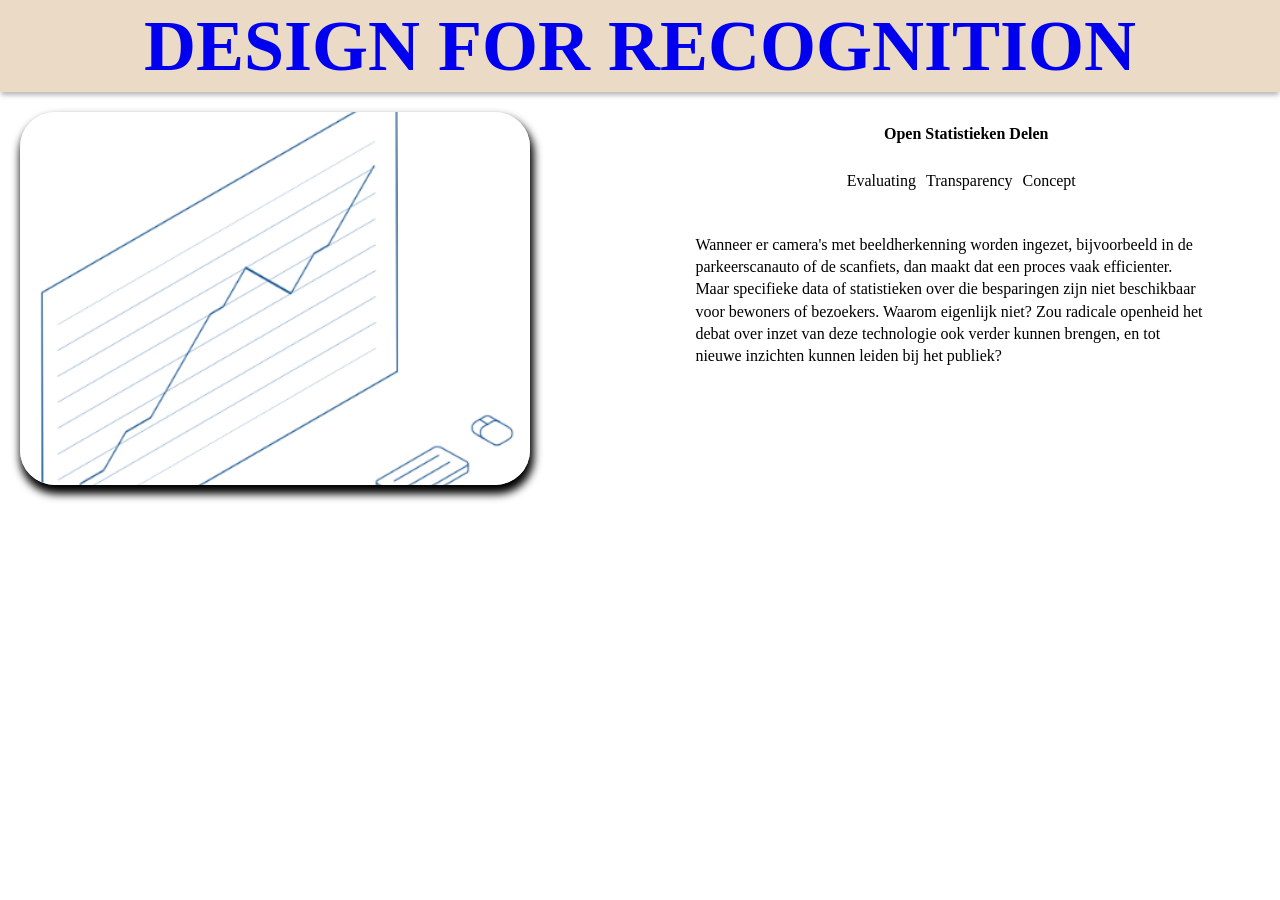
<file: detailpagina's/casestudy1.html>
<!DOCTYPE html>
<html lang="nl">
<head>
        <meta charset="UTF-8">
        <meta name="viewport" content="width=device-width, initial-scale=1.0">
        <Title>Open Statistieken Delen</Title>
        <link rel="stylesheet" href="https://khouam.github.io/look-and-feel-styleguide/styleguide-design-for-recognition.css">
        <link rel="stylesheet" href="detailpage.css">
        
        
</head>
<body>
     <header class="header-banner">
        <a href="../index.html"><h1>Design for Recognition</h1></a>
    </header>
<section class="introduction"></section>
    <section class="details">
        
        <section class="beschrijving">
            <h2>Open Statistieken Delen</h1>
                 <section class="tags">
                <p class="process">Evaluating</p>
                <p class="participatie">Transparency</p>
                <p class="uitvoering">Concept</p>
            </section>
            <p class="content">
                Wanneer er camera's met beeldherkenning worden ingezet, bijvoorbeeld in de parkeerscanauto of de scanfiets, dan maakt dat een proces vaak efficienter. Maar specifieke data of statistieken over die besparingen zijn niet beschikbaar voor bewoners of bezoekers. Waarom eigenlijk niet? Zou radicale openheid het debat over inzet van deze technologie ook verder kunnen brengen, en tot nieuwe inzichten kunnen leiden bij het publiek?     
            </p>

        </section>

        <img alt=" " class="casestudy-img" src="../assets/Plaatjes/1.png">
        
    </section>

</body>
</file>
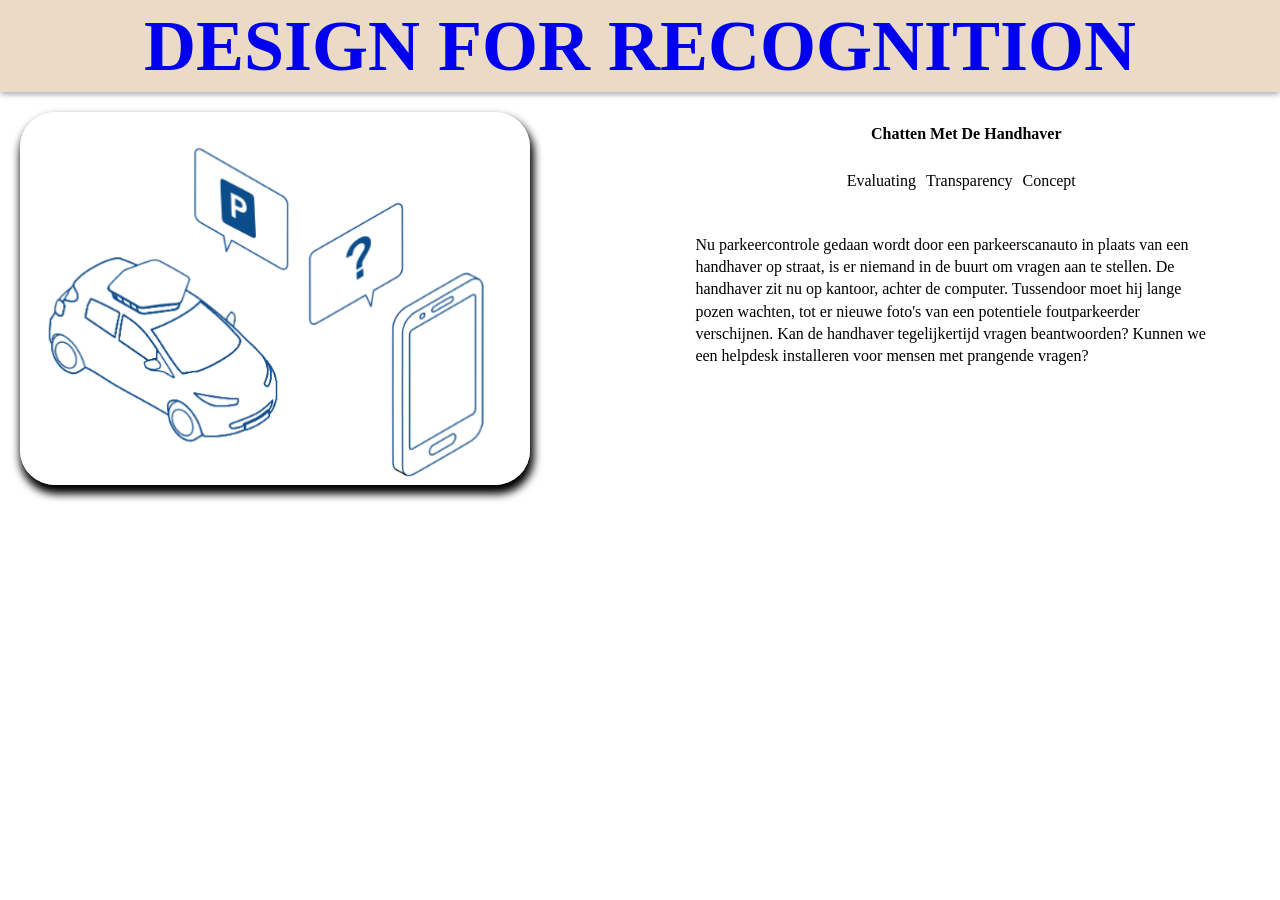
<file: detailpagina's/casestudy2.html>
<!DOCTYPE html>
<html lang="nl">
<head>
        <meta charset="UTF-8">
        <meta name="viewport" content="width=device-width, initial-scale=1.0">
        <Title>Chatten Met De Handhaver</Title>
        <link rel="stylesheet" href="https://khouam.github.io/look-and-feel-styleguide/styleguide-design-for-recognition.css">
        <link rel="stylesheet" href="detailpage.css">
        
</head>
<body>
     <header class="header-banner">
        <a href="../index.html"><h1>Design for Recognition</h1></a>
    </header>
<section class="introduction"></section>
    <section class="details">
        <section class="beschrijving">
            <h2>Chatten Met De Handhaver</h1>
                <section class="tags">
                    <p class="process">Evaluating</p>
                    <p class="participatie">Transparency</p>
                    <p class="uitvoering">Concept</p>
                </section>
            <p class="content">
                Nu parkeercontrole gedaan wordt door een parkeerscanauto in plaats van een handhaver op straat, is er niemand in de buurt om vragen aan te stellen. De handhaver zit nu op kantoor, achter de computer. Tussendoor moet hij lange pozen wachten, tot er nieuwe foto's van een potentiele foutparkeerder verschijnen. Kan de handhaver tegelijkertijd vragen beantwoorden? Kunnen we een helpdesk installeren voor mensen met prangende vragen?
            </p>
            </section>
        <img alt=" " class="casestudy-img" src="../assets/Plaatjes/2.png">
    </section>

</body>
</file>
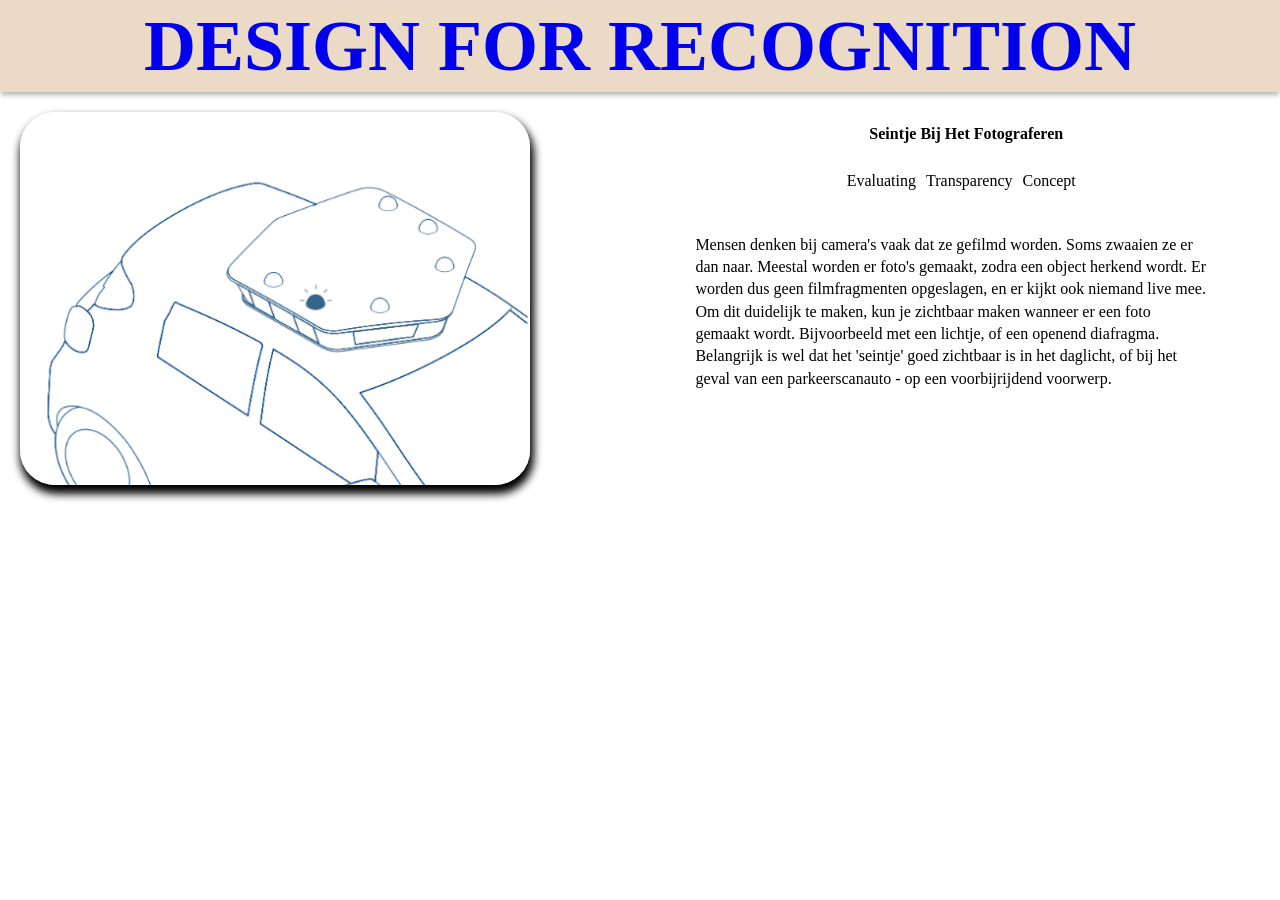
<file: detailpagina's/casestudy3.html>
<!DOCTYPE html>
<html lang="nl">
<head>
        <meta charset="UTF-8">
        <meta name="viewport" content="width=device-width, initial-scale=1.0">
        <Title>Seintje Bij Het Fotograferen</Title>
        <link rel="stylesheet" href="https://khouam.github.io/look-and-feel-styleguide/styleguide-design-for-recognition.css">
        <link rel="stylesheet" href="detailpage.css">
        
</head>
<body>
     <header class="header-banner">
        <a href="../index.html"><h1>Design for Recognition</h1></a>
    </header>
<section class="introduction"></section>
    <section class="details">
        <section class="beschrijving">
            <h2>Seintje Bij Het Fotograferen</h1>
            <section class="tags">
                <p class="process">Evaluating</p>
                <p class="participatie">Transparency</p>
                <p class="uitvoering">Concept</p>
            </section>
            <p class="content">
                Mensen denken bij camera's vaak dat ze gefilmd worden. Soms zwaaien ze er dan naar. Meestal worden er foto's gemaakt, zodra een object herkend wordt. Er worden dus geen filmfragmenten opgeslagen, en er kijkt ook niemand live mee. Om dit duidelijk te maken, kun je zichtbaar maken wanneer er een foto gemaakt wordt. Bijvoorbeeld met een lichtje, of een openend diafragma. Belangrijk is wel dat het 'seintje' goed zichtbaar is in het daglicht, of bij het geval van een parkeerscanauto - op een voorbijrijdend voorwerp. 
            </p>
            </section>
            <img alt=" " class="casestudy-img" src="../assets/Plaatjes/3.png">
    </section>

</body>
</file>
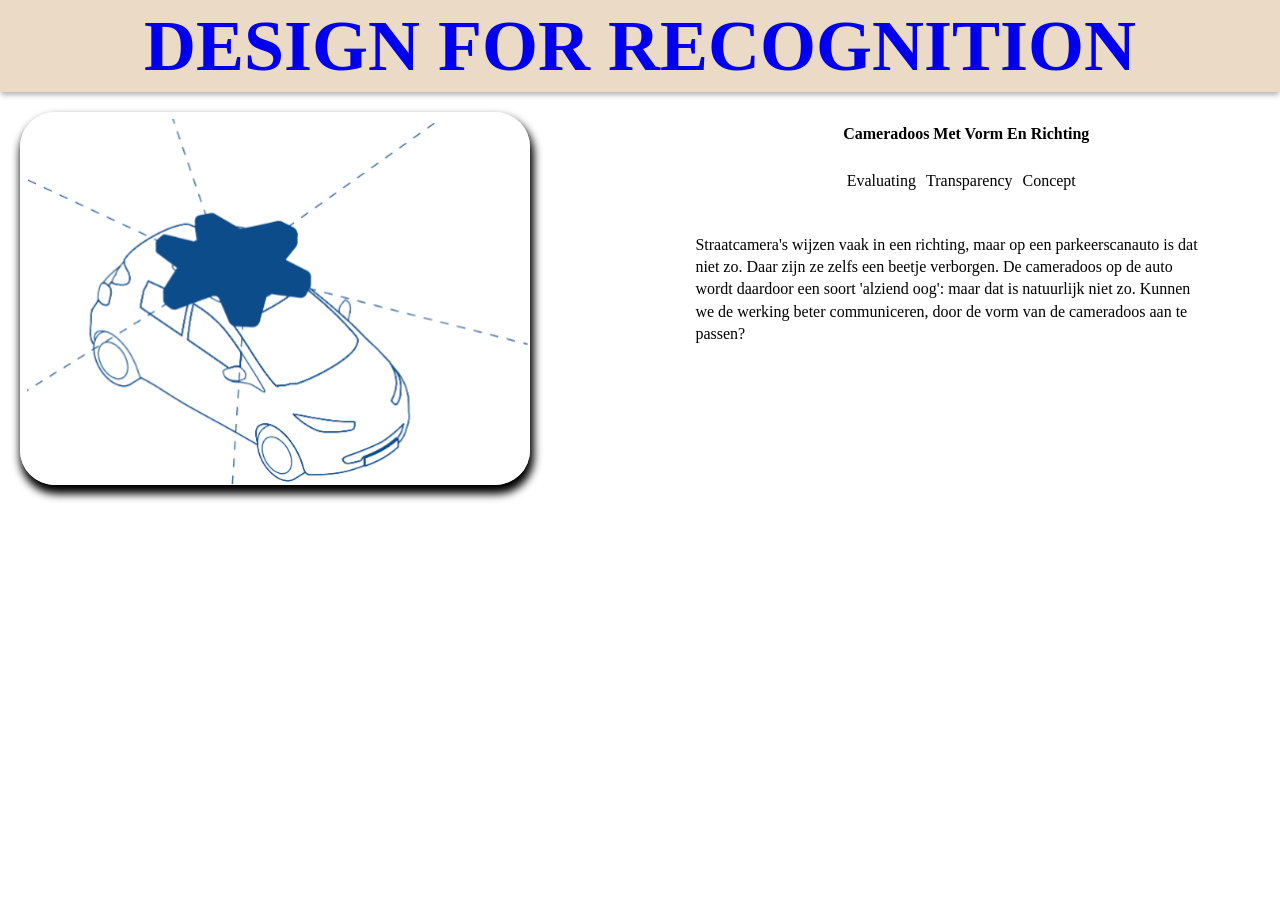
<file: detailpagina's/casestudy4.html>
<!DOCTYPE html>
<html lang="nl">
<head>
        <meta charset="UTF-8">
        <meta name="viewport" content="width=device-width, initial-scale=1.0">
        <Title>Cameradoos Met Vorm En Richting</Title>
        <link rel="stylesheet" href="https://khouam.github.io/look-and-feel-styleguide/styleguide-design-for-recognition.css">
        <link rel="stylesheet" href="detailpage.css">
        
</head>
<body>
     <header class="header-banner">
        <a href="../index.html"><h1>Design for Recognition</h1></a>
    </header>
<section class="introduction"></section>
    <section class="details">

        <section class="beschrijving">
            <h2>Cameradoos Met Vorm En Richting</h1>
            <section class="tags">
                <p class="process">Evaluating</p>
                <p class="participatie">Transparency</p>
                <p class="uitvoering">Concept</p>
            </section>
            <p class="content">
                Straatcamera's wijzen vaak in een richting, maar op een parkeerscanauto is dat niet zo. Daar zijn ze zelfs een beetje verborgen. De cameradoos op de auto wordt daardoor een soort 'alziend oog': maar dat is natuurlijk niet zo. Kunnen we de werking beter communiceren, door de vorm van de cameradoos aan te passen? 
            </p>
            </section>
            <img alt=" " class="casestudy-img" src="../assets/Plaatjes/4.png">
    </section>

</body>
</file>
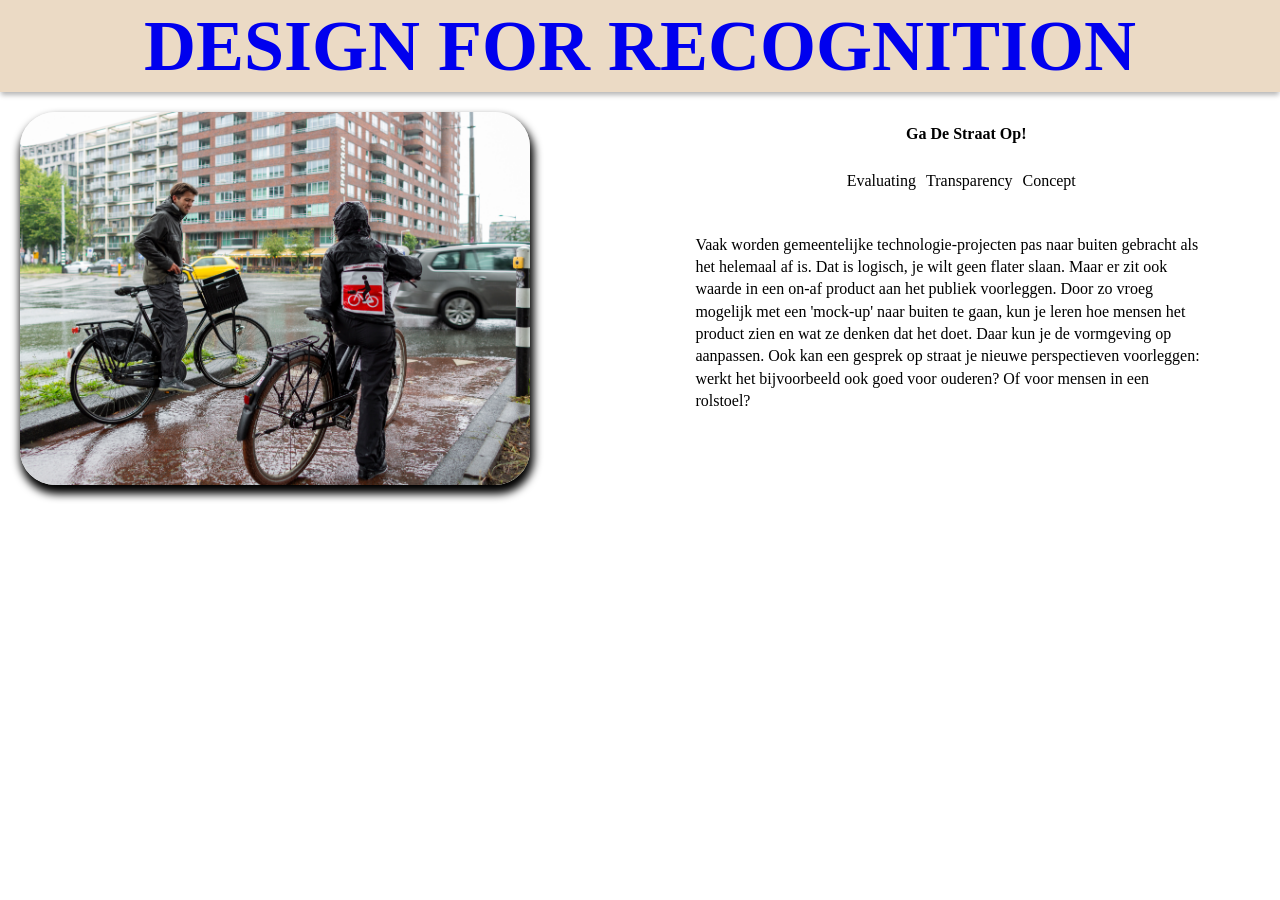
<file: detailpagina's/casestudy6.html>
<!DOCTYPE html>
<html lang="nl">
<head>
        <meta charset="UTF-8">
        <meta name="viewport" content="width=device-width, initial-scale=1.0">
        <Title>Ga De Straat Op!</Title>
        <link rel="stylesheet" href="https://khouam.github.io/look-and-feel-styleguide/styleguide-design-for-recognition.css">
        <link rel="stylesheet" href="detailpage.css">
        
</head>
<body>
     <header class="header-banner">
        <a href="../index.html"><h1>Design for Recognition</h1></a>
    </header>
<section class="introduction"></section>
    <section class="details">
        <section class="beschrijving">
            <h2>Ga De Straat Op!</h1>
                <section class="tags">
                <p class="process">Evaluating</p>
                <p class="participatie">Transparency</p>
                <p class="uitvoering">Concept</p>
            </section>
            <p class="content">
                Vaak worden gemeentelijke technologie-projecten pas naar buiten gebracht als het helemaal af is. Dat is logisch, je wilt geen flater slaan. Maar er zit ook waarde in een on-af product aan het publiek voorleggen. Door zo vroeg mogelijk met een 'mock-up' naar buiten te gaan, kun je leren hoe mensen het product zien en wat ze denken dat het doet. Daar kun je de vormgeving op aanpassen. Ook kan een gesprek op straat je nieuwe perspectieven voorleggen: werkt het bijvoorbeeld ook goed voor ouderen? Of voor mensen in een rolstoel?
            </p>
            </section>
            <img alt=" " class="casestudy-img" src="../assets/Plaatjes/6.jpg">

    </section>

</body>
</file>
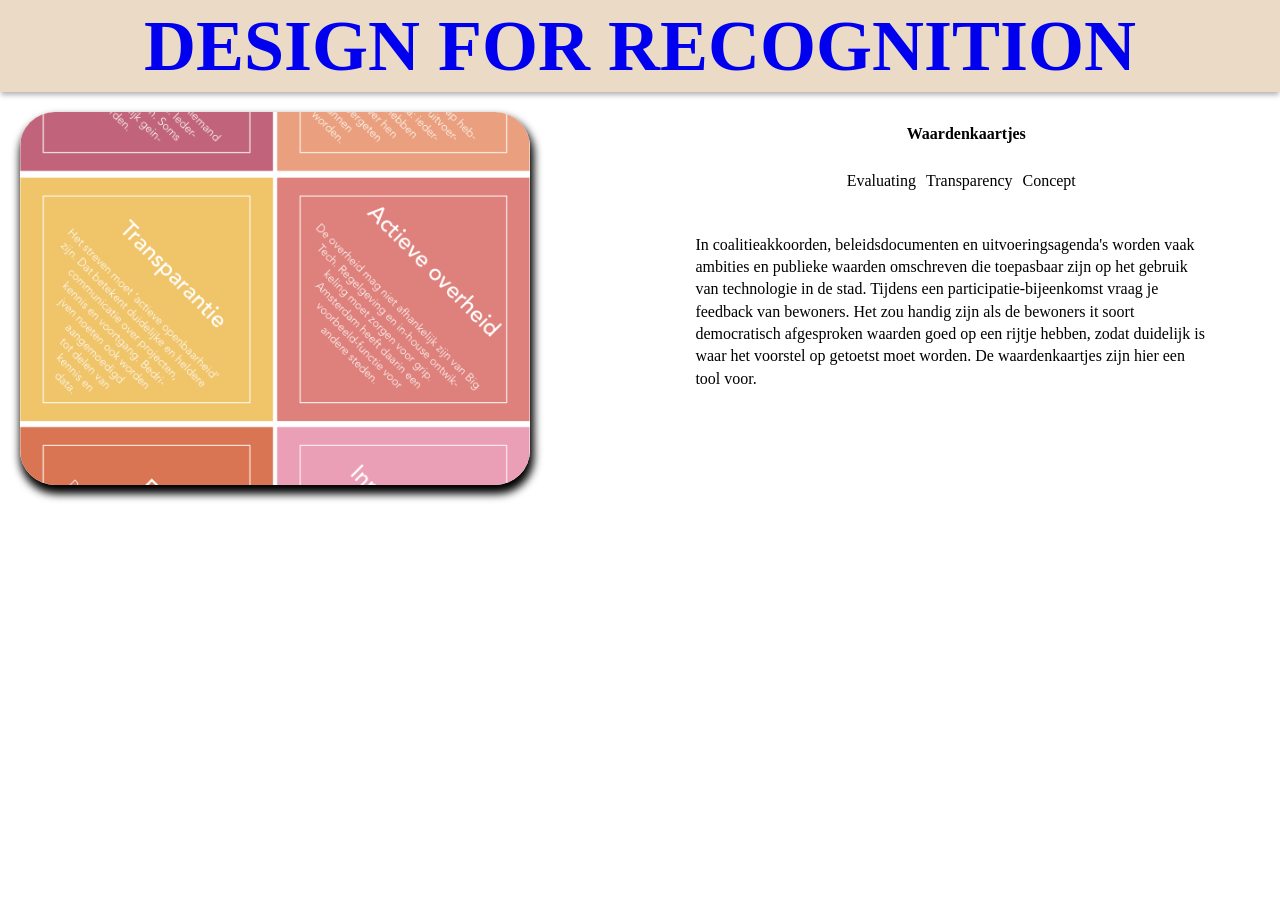
<file: detailpagina's/casestudy7.html>
<!DOCTYPE html>
<html lang="nl">
<head>
        <meta charset="UTF-8">
        <meta name="viewport" content="width=device-width, initial-scale=1.0">
        <Title>Waardenkaartjes</Title>
        <link rel="stylesheet" href="https://khouam.github.io/look-and-feel-styleguide/styleguide-design-for-recognition.css">
        <link rel="stylesheet" href="detailpage.css">
        
</head>
<body>
     <header class="header-banner">
        <a href="../index.html"><h1>Design for Recognition</h1></a>
    </header>
<section class="introduction"></section>
    <section class="details">
        <section class="beschrijving">
            <h2>Waardenkaartjes</h1>
            <section class="tags">
                <p class="process">Evaluating</p>
                <p class="participatie">Transparency</p>
                <p class="uitvoering">Concept</p>
            </section>
            <p class="content">
                In coalitieakkoorden, beleidsdocumenten en uitvoeringsagenda's worden vaak ambities en publieke waarden omschreven die toepasbaar zijn op het gebruik van technologie in de stad. Tijdens een participatie-bijeenkomst vraag je feedback van bewoners. Het zou handig zijn als de bewoners it soort democratisch afgesproken waarden goed op een rijtje hebben, zodat duidelijk is waar het voorstel op getoetst moet worden. De waardenkaartjes zijn hier een tool voor.
            </p>
            </section>
            <img alt=" " class="casestudy-img" src="../assets/Plaatjes/7.png">
    </section>

</body>
</file>
<file: detailpagina's/detailpage.css>
* {
    box-sizing: border-box;
    scroll-behavior: smooth;
}


body {
  margin: 0;
  padding: 0;
  display: block;
  background-color: var(--color-primary);
}

.header-banner {
  display: flex;
  flex-direction: row;
  height: 95px;
  width: 100%;
  background-color: #EBDAC5;
  box-shadow: 0px 4px 5px -1px rgba(0, 0, 0, 0.296);
  align-items: center;
  justify-content: center;

  @media screen and (min-width: 481px) {
  height: 95px;
  width: 100%;
  align-content: center;
  justify-content: center;
  }

  @media screen and (min-width: 961px) {
  height: 92px;
  width: 100%;
  align-content: center;
  justify-content: center;
  }
}

h1 {
    font-size: clamp(2.25rem, 1.0141rem + 5.0704vw, 4.5rem);
    font-weight: 600;
  text-transform: uppercase;
  margin: 10px;
}

h2 {
    font-size: var(--font-size-h3);
  font-weight: 600;
  margin-left: 10px;
    color: var(--color-text-primary);
}

a {
    text-decoration: none;
}


p {
   font-style: normal;
  font-weight: 400;
  line-height: 1.4;
  color: var(--color-text-primary);
}

.details {
  
    @media screen and (min-width: 961px) {
        display: grid;
        grid-template-columns: repeat(2, 1fr);
        grid-template-rows: 1fr;
        grid-column-gap: 5px;
    }
}

.casestudy-img {
    display: flex;
    justify-content: center;
    border-radius: 35px;
    width: 390px;
    height: 310px;
    box-shadow: 2px 7px 8px 2px #000000;
    object-fit: cover;
    object-position: center;
    margin: 20px;
    

@media screen and (min-width: 961px) {
    grid-area: 1 / 1 / 2 / 2; 
    width: 80%;
    height: 373px;
    object-fit: cover;
    object-position: center;
}

}

.btn-icon {
        border: 5px solid var(--color-text-primary);
        border-radius: 50%;
        color: var(--color-text-secondary);
        background-color: var(--color-text-primary);
        aspect-ratio: 1;
        
        svg {
            height: 30px;
            display: flex;
            justify-content: center;
            vertical-align: center;
        }
 
        &:hover {
            background-color: var(--color-secondary);
            border-color: var(--color-secondary);
            cursor: pointer;
        }
    }

.beschrijving {
    display: flex;
    flex-direction: column;
    justify-content: flex-start;
    align-items: center;
    position: relative;
    z-index: 1;
    margin: 20px;
  
    @media screen and (min-width: 961px) {
    grid-area: 1 / 2 / 2 / 3; 
    }
}

.content {
    font-size: var(--font-size-p-s);
    background-color: var(--color-text-primary);
    border-radius: 25px;
    max-width: 120%;
    padding: 13px;
    color: var(--color-text-secondary);

    @media screen and (min-width: 961px) {
        max-width: 90%;
        height: auto;
        margin-right: 20px;
    }
}

.tags {
  display: flex;
  flex-flow: row wrap;
  gap: 10px;
  line-height: 1;
}

.bttn {
  font-family: var(--font-family-heading);
        font-weight: var(--font-weight-normal);
        font-size: var(--font-size-p-s);
        text-decoration: none;
        line-height: var(--line-hight-s);
        cursor: pointer;
        padding: var(--btn-padding);
        text-align: left;
        vertical-align: middle;
}

.process {
  background-color: var(--color-text-secondary);
        border: 2px solid var(--color-text-secondary);
        color: var(--color-text-primary);
        padding: 10px;
        /* &:hover {
            background-color: var(--color-primary);
            box-shadow: inset 0px 0px 7px 2px rgba(0, 0, 0, 0.296);
        } */
         font-family: var(--font-family-heading);
        font-weight: var(--font-weight-normal);
        font-size: var(--font-size-p-s);
        text-decoration: none;
        line-height: var(--line-hight-s);
        cursor: pointer;
        padding: var(--btn-padding);
        text-align: left;
        vertical-align: middle;
    }
.participatie {
background-color: var(--color-highlight);
        border: 2px solid var(--color-highlight);
        color: var(--color-text-primary);
        padding: 10px;
        /* &:hover {
            background-color: var(--color-primary);
            box-shadow: inset 0px 0px 7px 2px rgba(0, 0, 0, 0.296);
        } */

    font-family: var(--font-family-heading);
        font-weight: var(--font-weight-normal);
        font-size: var(--font-size-p-s);
        text-decoration: none;
        line-height: var(--line-hight-s);
        cursor: pointer;
        padding: var(--btn-padding);
        text-align: left;
        vertical-align: middle;
    }

.uitvoering {
background-color: var(--color-tertiary);
        border: 2px solid var(--color-tertiary);
        color: var(--color-text-primary);
        padding: 10px;
        /* &:hover {
            background-color: var(--color-primary);
            /* box-shadow: inset 0px 0px 7px 2px rgba(0, 0, 0, 0.296); */
    font-family: var(--font-family-heading);
        font-weight: var(--font-weight-normal);
        font-size: var(--font-size-p-s);
        text-decoration: none;
        line-height: var(--line-hight-s);
        cursor: pointer;
        padding: var(--btn-padding);
        text-align: left;
        vertical-align: middle;
}
</file>
